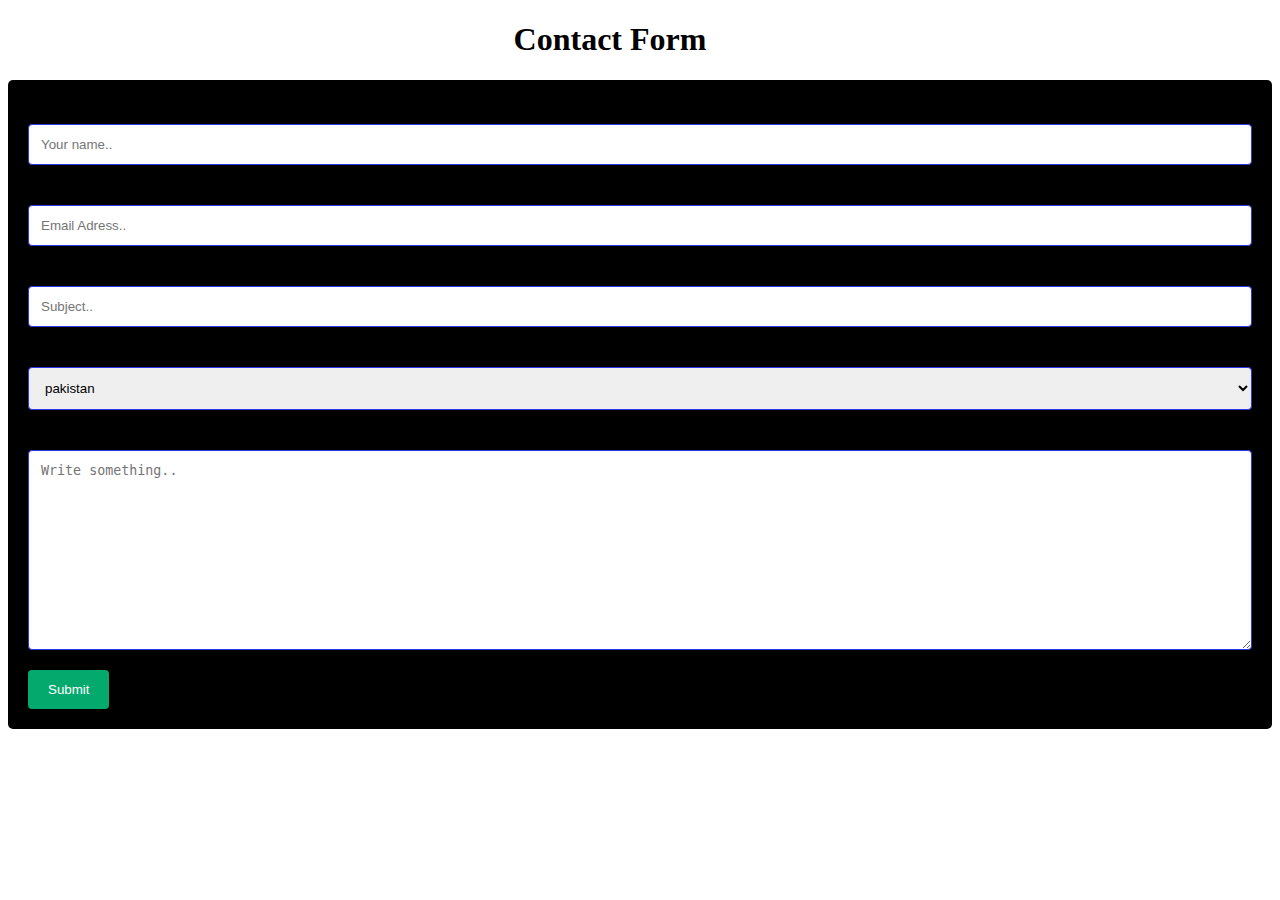
<file: contact us.html>
<!DOCTYPE html>
<html>
<head>
<meta name="viewport" content="width=device-width, initial-scale=1">
<style>
    

input[type=text], select, textarea {
  width: 100%;
  padding: 12px;
   border: 1px solid #3336e6;
  border-radius: 4px;
  box-sizing: border-box;
  margin-top: 6px;
  margin-bottom: 16px;
  resize: vertical;
}

input[type=submit] {
  background-color: #04AA6D;
  color: white;
  padding: 12px 20px;
  border: none;
  border-radius: 4px;
  cursor: pointer;
}

input[type=submit]:hover {
  background-color: #45a049;
}

.container {
  border-radius: 5px;
  background-color: black;

  padding: 20px;
}
h1{
    color: black;
   margin-left:40% ;
   
}
</style>
</head>
<body>

<h1>Contact Form</h1>

<div class="container">
  <form action="/action_page.php">
    <label for="fname">First Name</label>
    <input type="text" id="fname" name="firstname" placeholder="Your name..">

    
    <label for="lname">Email Adress</label>
    <input type="text" id="lname" name="lastname" placeholder="Email Adress.."
    
    <  label for="lname">Subject</label>
    <input type="text" id="lname" name="lastname" placeholder="Subject.."


    < label for="country">Country</label>
    <select id="country" name="country">
      <option value="pakistan">pakistan</option>
      <option value="karachi">karachi</option>
      <option value="korangi">korangi</option>
    </select>

    <label for="subject">Subject</label>
    <textarea id="subject" name="subject" placeholder="Write something.." style="height:200px"></textarea>

    <input type="submit" value="Submit">
  </form>
</div>

</body>
</html>
</file>
